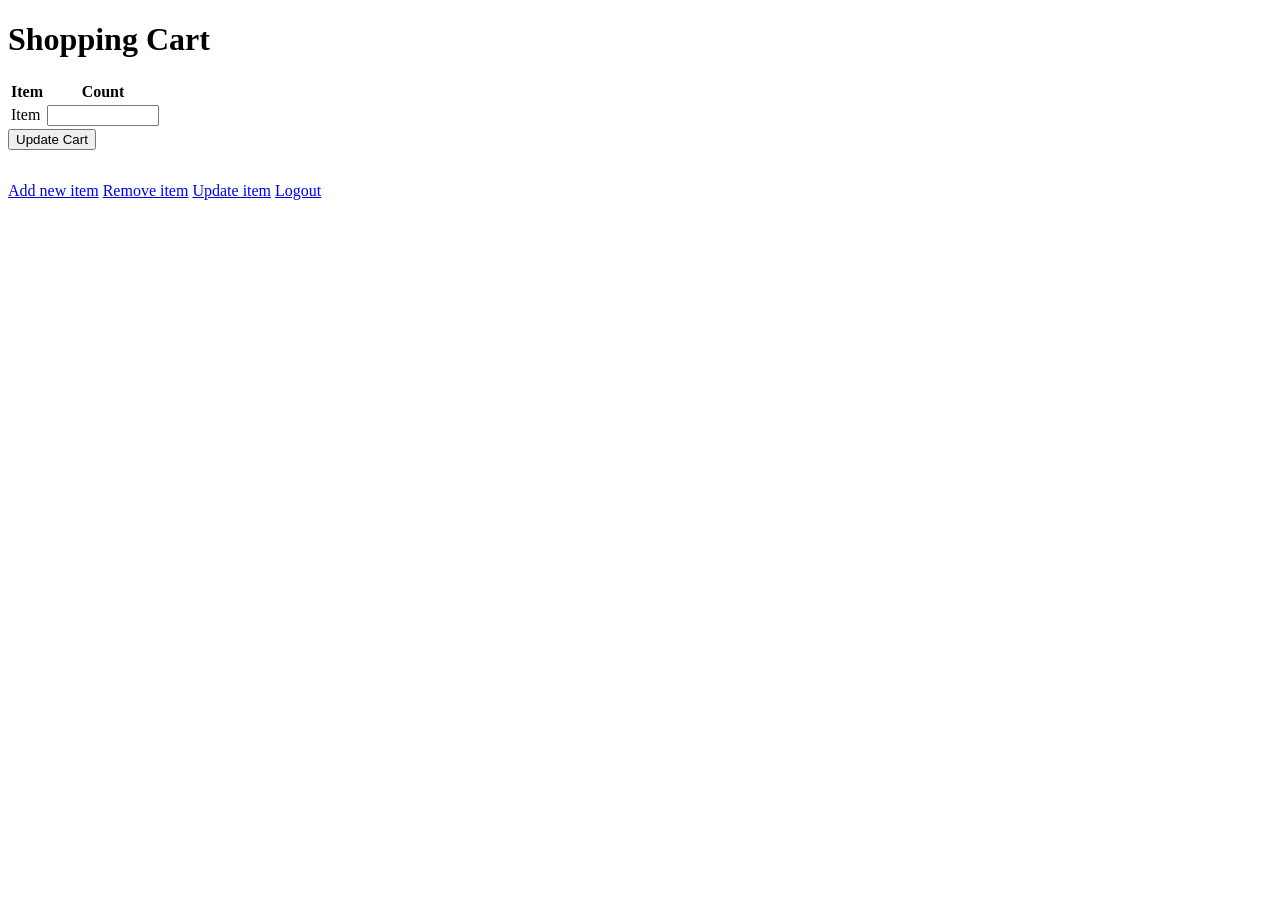
<file: ShoppingCart 2/src/main/resources/templates/cart.html>
<!DOCTYPE html>
<html xmlns:th="http://www.thymeleaf.org">
<head>
    <title>Shopping Cart</title>
    <link rel="stylesheet" th:href="@{css/general.css}" />
    <meta http-equiv="Content-Type" content="text/html; charset=UTF-8" />
</head>
<body>
    <h1>Shopping Cart</h1>
    <form action="#" th:action="@{/updatecart}" method="post">
        <table>
            <tr>
                <th>Item</th>
                <th>Count</th>
            </tr>
            <tr th:each="item : ${cartItems}">
                <td th:text="${item.key}">Item</td>
<!--                <td><input type="number" th:field="*{item.value}" th:name="${item.key}" th:value="${item.value}" /></td>-->
                <td>
                    <input type="number" step="1" min="0" max="2147483647" th:name="${item.key}" th:value="${item.value}" required/>
                </td>
            </tr>
        </table>
        <button type="submit">Update Cart</button>
    </form>
    <p th:text="'Cart total: $' + ${total}" style="font-size: 2em;">
    <div>
        <a href="/newname">Add new item</a>
        <a href="/delname">Remove item</a>
        <a href="/updatename">Update item</a>
        <a href="/logout">Logout</a>
    </div>
</body>
</html>
</file>
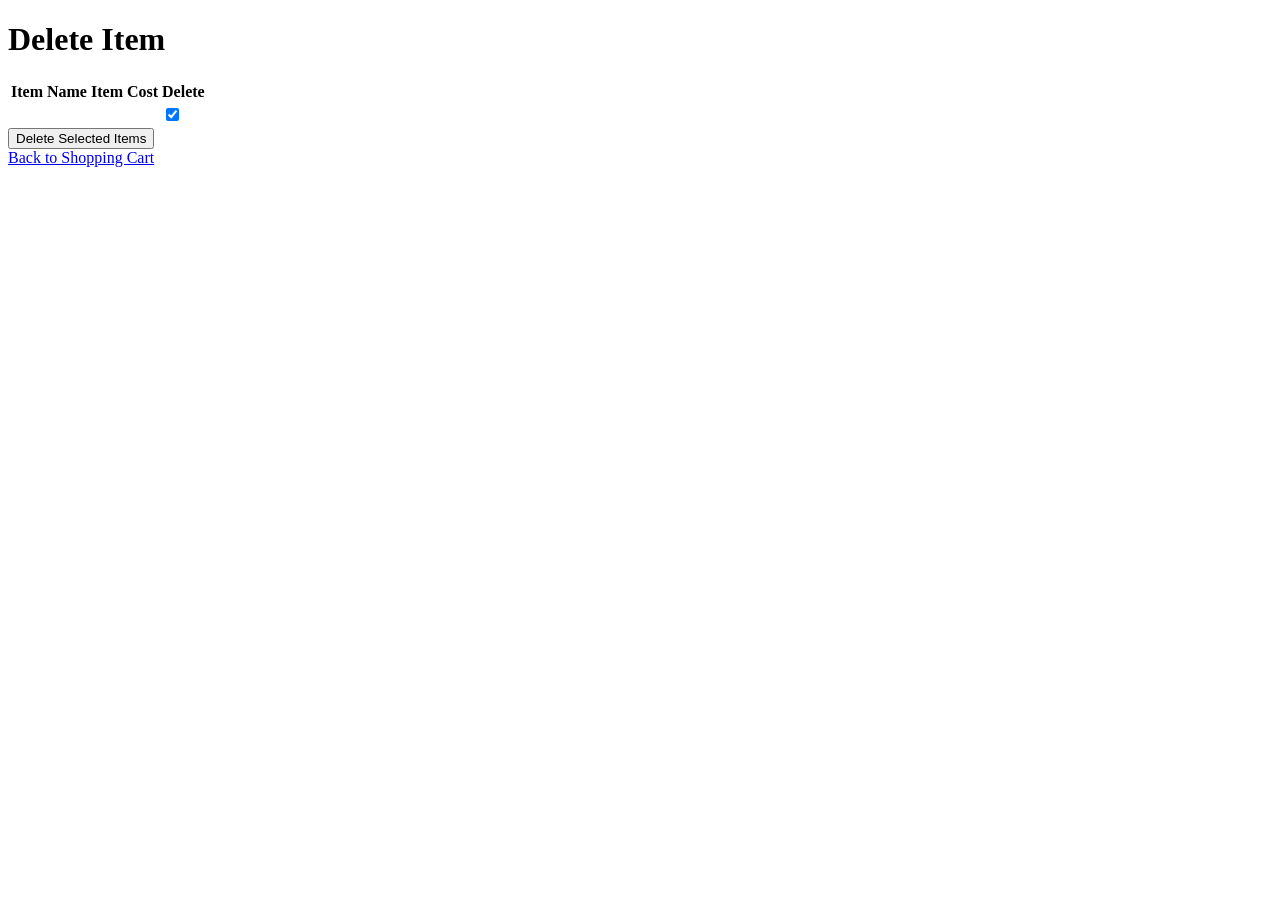
<file: ShoppingCart 2/src/main/resources/templates/delname.html>
<!DOCTYPE html>
<html xmlns:th="http://www.thymeleaf.org">
<head>
    <title>Delete Item</title>
    <link rel="stylesheet" th:href="@{css/general.css}" />
    <meta http-equiv="Content-Type" content="text/html; charset=UTF-8" />
</head>
<body>
    <h1>Delete Item</h1>

    <form action="#" th:action="@{/delname}" method="post" th:object="${form}">
        <table>
            <tr>
                <th>Item Name</th>
                <th>Item Cost</th>
                <th>Delete</th>
            </tr>
            <tr th:each="item : ${items}">
                <td th:text="${item.key}"></td>
                <td th:text="${item.value}"></td>
                <td><input type="checkbox" th:name="itemToDelete" th:value="${item.key}" checked /></td>
<!--                <td><input type="checkbox" th:name="itemToDelete" th:value="${item.key}" th:checked="${true}" th:field="*{checkedItems}" checked /></td>-->
            </tr>
        </table>
        <input type="submit" value="Delete Selected Items" />
    </form>

    <a href="/cart">Back to Shopping Cart</a>
</body>
</html>
</file>
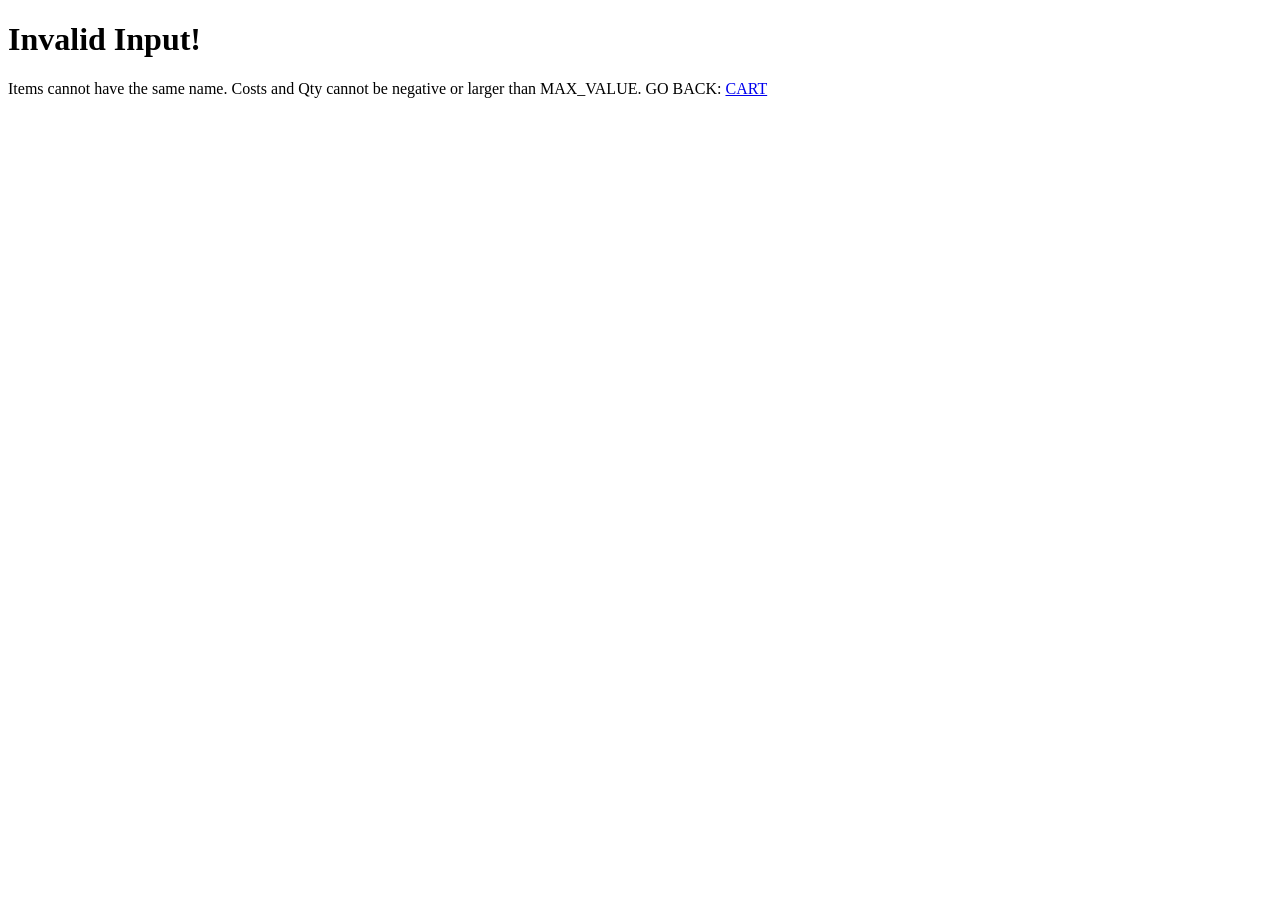
<file: ShoppingCart 2/src/main/resources/templates/invalidInput.html>
<!DOCTYPE html>
<html xmlns:th="http://www.thymeleaf.org">
<head>
  <title>Invalid Input</title>
  <meta http-equiv="Content-Type" content="text/html; charset=UTF-8" />
</head>
<body>
<h1>Invalid Input!</h1>
<p>Items cannot have the same name. Costs and Qty cannot be negative or larger than MAX_VALUE. GO BACK: <a href="/cart">CART</a></p>
</body>
</html>
</file>
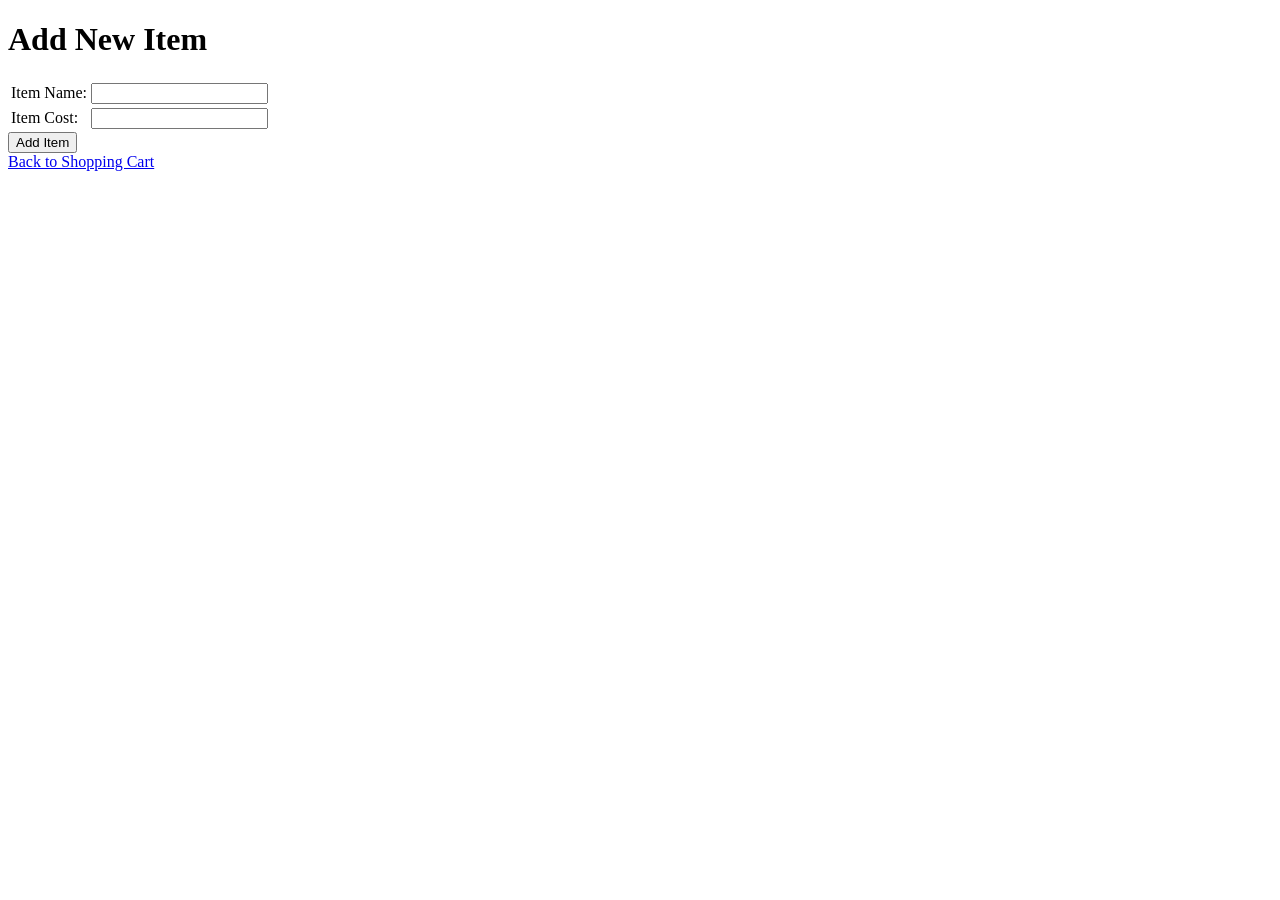
<file: ShoppingCart 2/src/main/resources/templates/newname.html>
<!DOCTYPE html>
<html xmlns:th="http://www.thymeleaf.org">
<head>
    <title>Add New Item</title>
    <link rel="stylesheet" th:href="@{css/general.css}" />
    <meta http-equiv="Content-Type" content="text/html; charset=UTF-8" />
</head>
<body>
    <h1>Add New Item</h1>

    <form action="#" th:action="@{/newname}" method="post">
        <table>
            <tr>
                <td><label for="itemName">Item Name:</label></td>
                <td><input type="text" id="itemName" name="itemName" required /></td>
            </tr>
            <tr>
                <td><label for="itemCost">Item Cost:</label></td>
                <td><input type="number" id="itemCost" name="itemCost" step="0.01" min="0" required /></td>
            </tr>
        </table>
        <input type="submit" value="Add Item" />
    </form>

    <a href="/cart">Back to Shopping Cart</a>
</body>
</html>
</file>
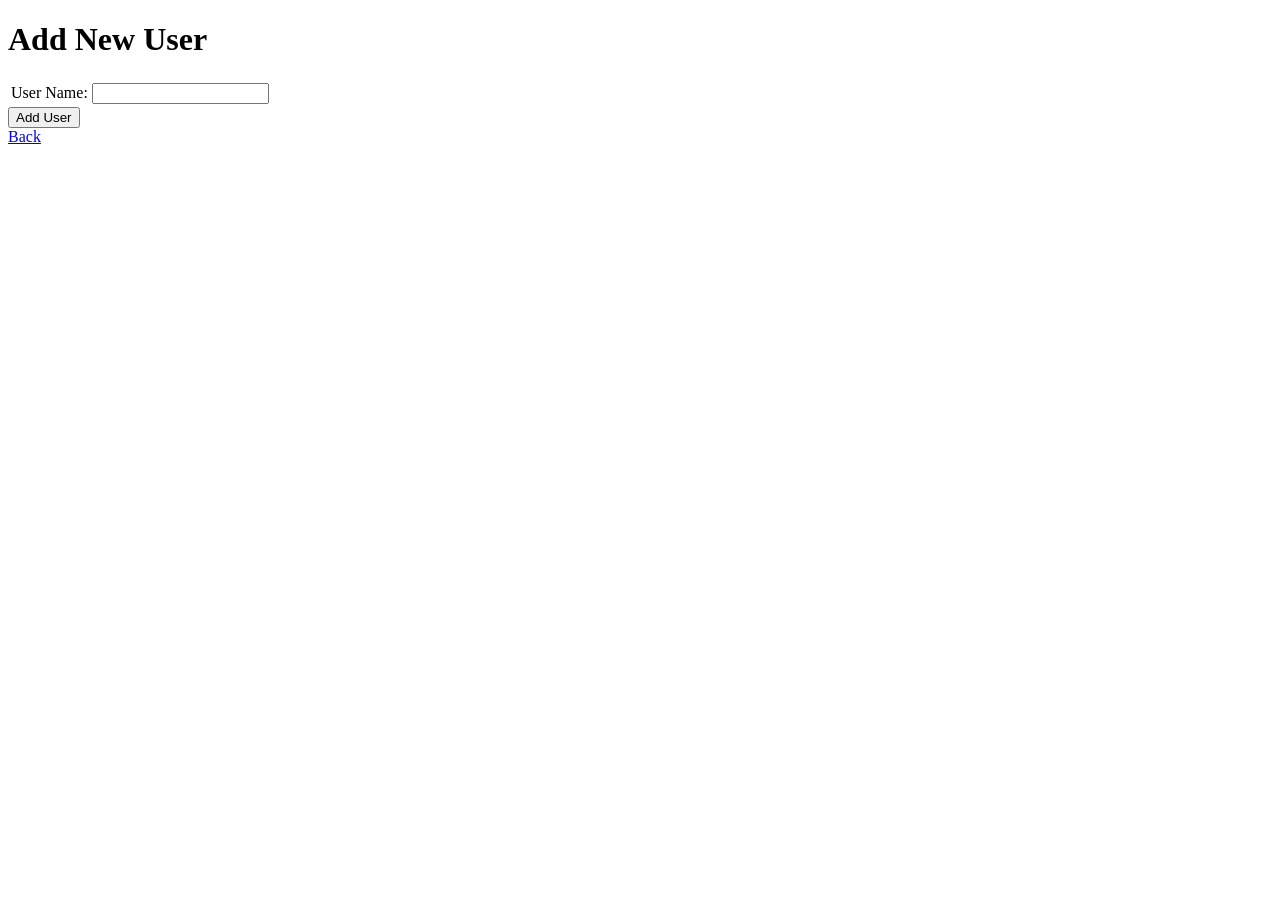
<file: ShoppingCart 2/src/main/resources/templates/newuser.html>
<!DOCTYPE html>
<html xmlns:th="http://www.thymeleaf.org">
<head>
    <title>Add New User</title>
    <link rel="stylesheet" th:href="@{css/general.css}" />
    <meta http-equiv="Content-Type" content="text/html; charset=UTF-8" />
</head>
<body>
<h1>Add New User</h1>

<form action="#" th:action="@{/newuser}" method="post">
    <table>
        <tr>
            <td><label for="userName">User Name:</label></td>
            <td><input type="text" id="userName" name="userName" required/></td>
        </tr>
    </table>
    <input type="submit" value="Add User" />
</form>

<a href="/cart">Back</a>
</body>
</html>
</file>
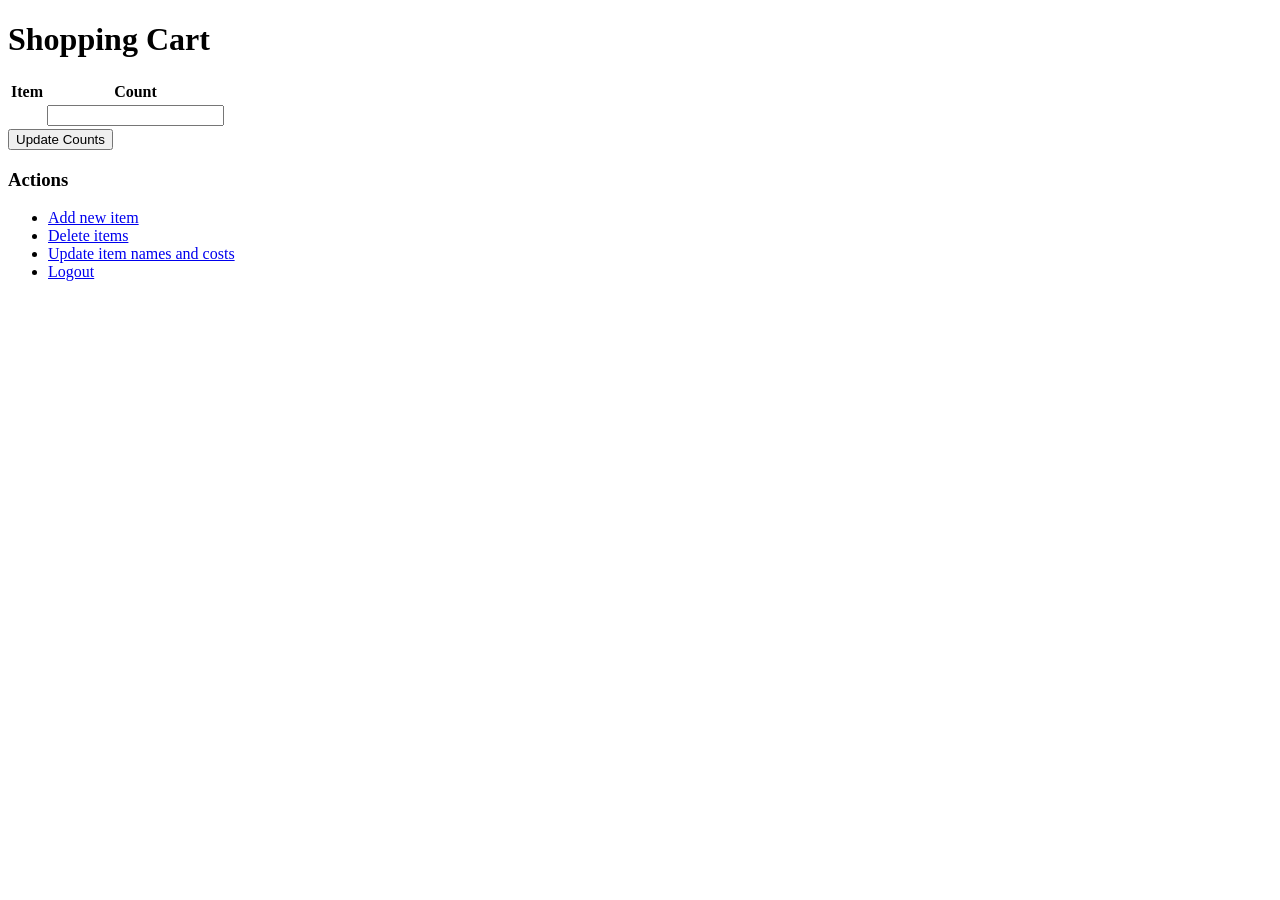
<file: ShoppingCart 2/src/main/resources/templates/shoppingcart.html>
<!DOCTYPE html>
<html xmlns:th="http://www.thymeleaf.org">
<head>
    <title>Shopping Cart</title>
    <meta http-equiv="Content-Type" content="text/html; charset=UTF-8" />
</head>
<body>
    <h1>Shopping Cart</h1>

    <form action="#" th:action="@{/cart}" method="post">
        <table>
            <tr>
                <th>Item</th>
                <th>Count</th>
            </tr>
            <tr th:each="entry : ${items}">
                <td th:text="${entry.key}"></td>
                <td>
                    <input type="number" min="0" step="1" th:name="${entry.key}" th:value="${entry.value}" />
                </td>
            </tr>
        </table>
        <input type="submit" value="Update Counts" />
    </form>

    <h3>Actions</h3>
    <ul>
        <li><a href="/newname">Add new item</a></li>
        <li><a href="/delname">Delete items</a></li>
        <li><a href="/updatename">Update item names and costs</a></li>
        <li><a href="/logout">Logout</a></li>
    </ul>
</body>
</html>
</file>
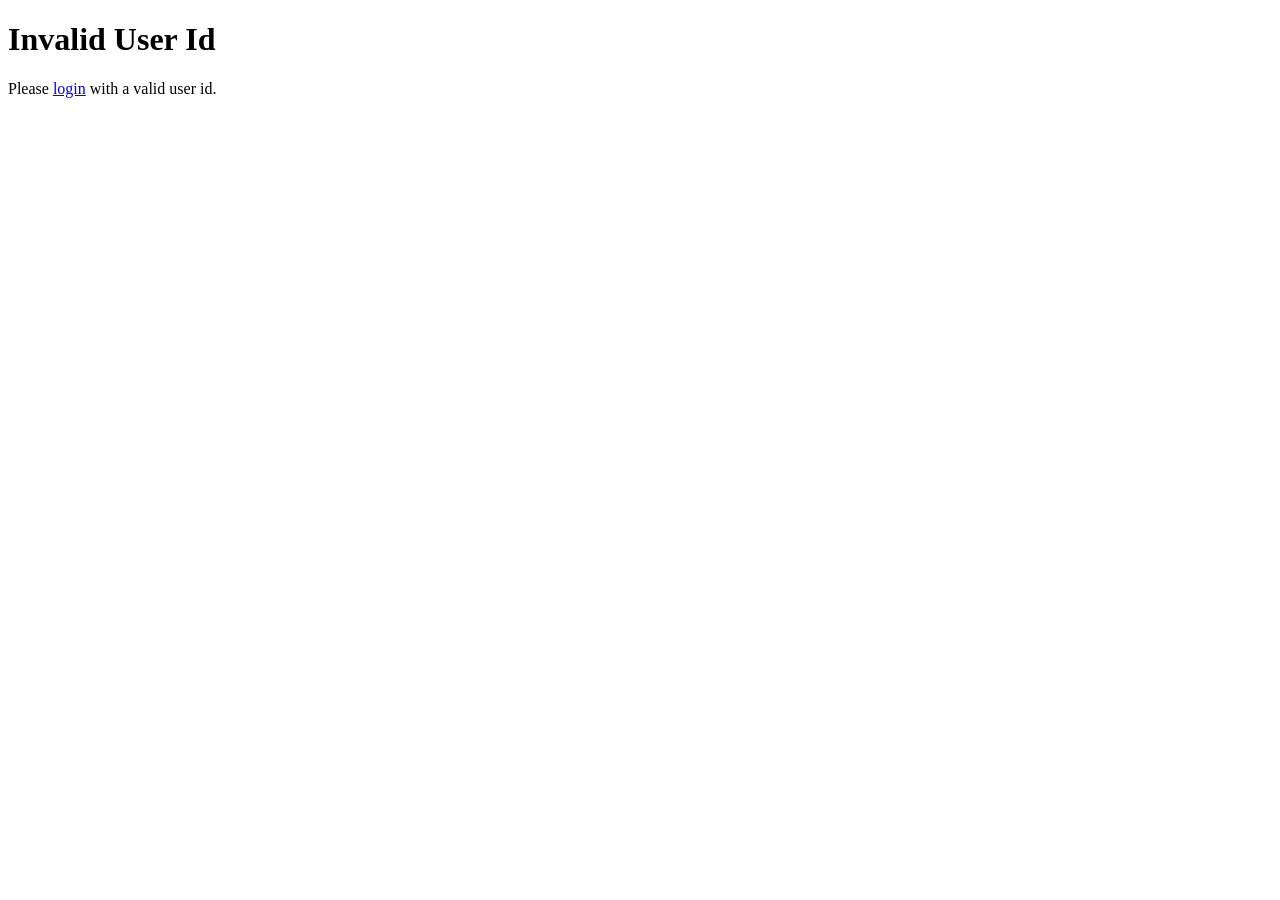
<file: ShoppingCart 2/src/main/resources/templates/unauthorized.html>
<!DOCTYPE html>
<html xmlns:th="http://www.thymeleaf.org">
<head>
    <title>Invalid User Id</title>
    <meta http-equiv="Content-Type" content="text/html; charset=UTF-8" />
</head>
<body>
    <h1>Invalid User Id</h1>
    <p>Please <a href="/">login</a> with a valid user id.</p>
</body>
</html>
</file>
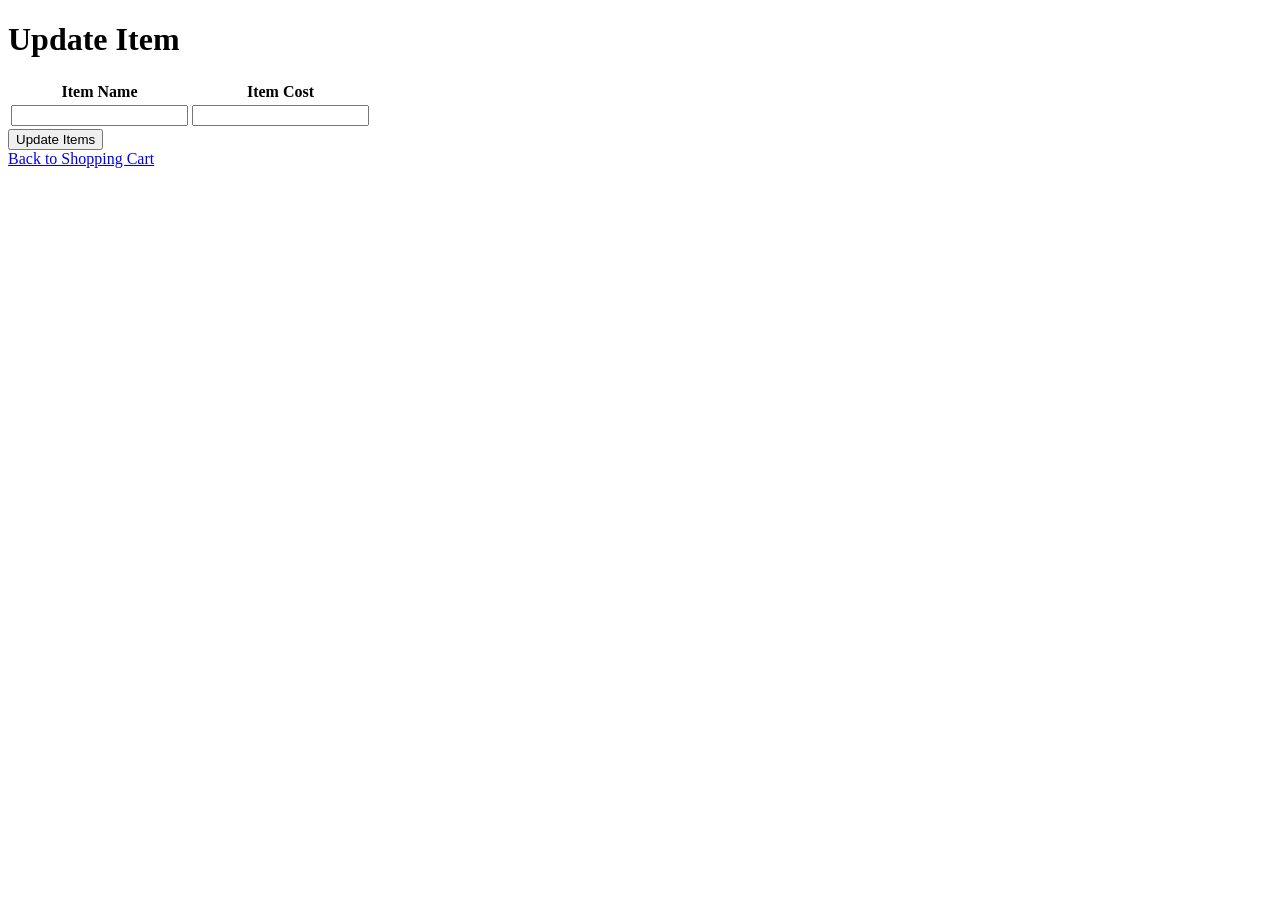
<file: ShoppingCart 2/src/main/resources/templates/updatename.html>
<!DOCTYPE html>
<html xmlns:th="http://www.thymeleaf.org">
<head>
    <title>Update Item</title>
    <link rel="stylesheet" th:href="@{css/general.css}" />
    <meta http-equiv="Content-Type" content="text/html; charset=UTF-8" />
</head>
<body>
    <h1>Update Item</h1>

    <form action="#" th:action="@{/updatename}" method="post">
        <table>
            <tr>
                <th>Item Name</th>
                <th>Item Cost</th>
            </tr>
            <tr th:each="item : ${items}">
                <td>
                    <input type="text" th:name="|itemName-${item.key}|" th:value="${item.key}" required />
                </td>
                <td>
                    <input type="number" th:name="|itemCost-${item.key}|" th:value="${item.value}" step="0.01" min="0" required />
                </td>
            </tr>
        </table>
        <input type="submit" value="Update Items" />
    </form>

    <a href="/cart">Back to Shopping Cart</a>
</body>
</html>
</file>
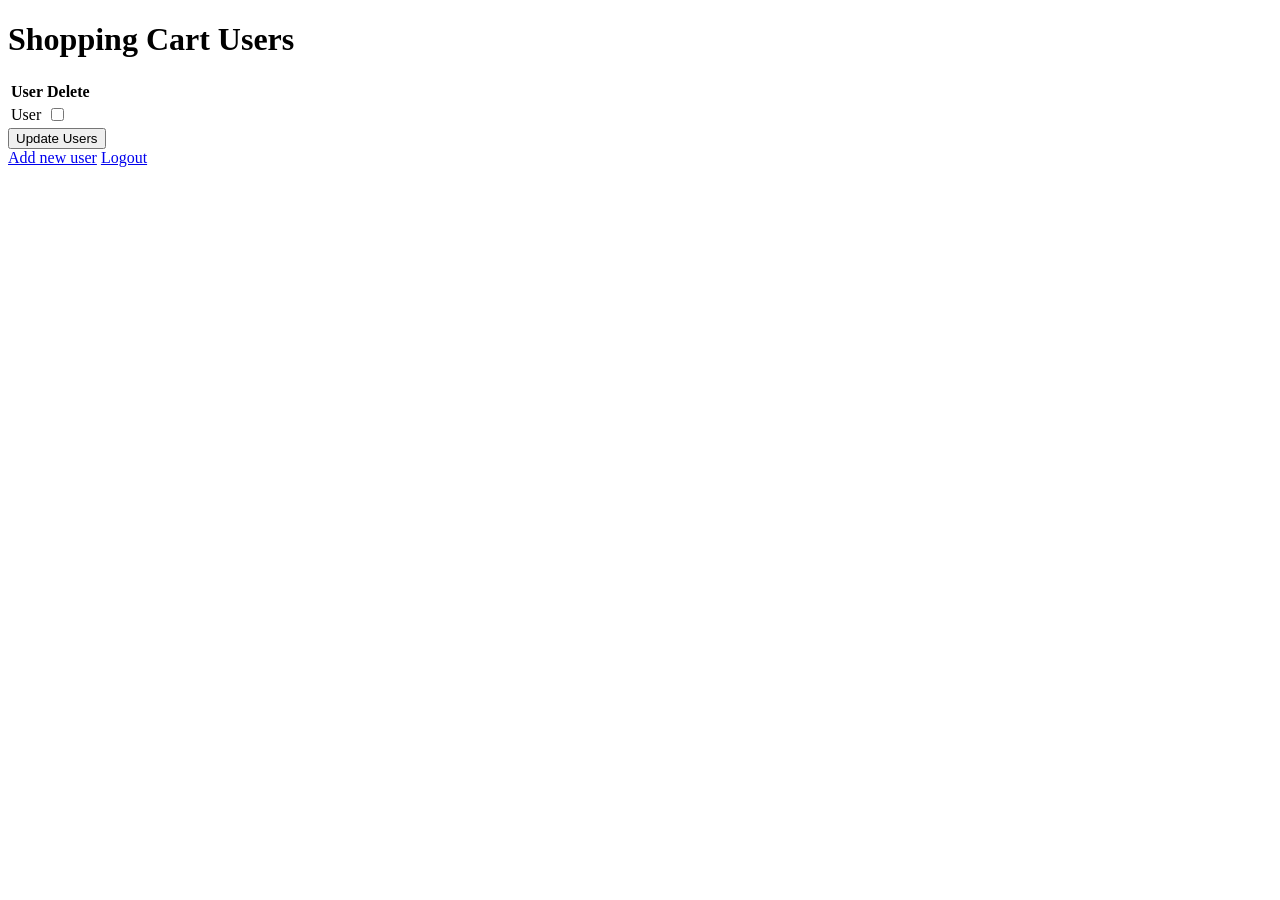
<file: ShoppingCart 2/src/main/resources/templates/users.html>
<!DOCTYPE html>
<html xmlns:th="http://www.thymeleaf.org">
<head>
    <title>Shopping Cart Users</title>
    <link rel="stylesheet" th:href="@{css/general.css}" />
    <meta http-equiv="Content-Type" content="text/html; charset=UTF-8" />
</head>
<body>
    <h1>Shopping Cart Users</h1>
    <form action="#" th:action="@{/updateusers}" method="post">
        <table>
            <tr>
                <th>User</th>
                <th>Delete</th>
            </tr>
            <tr th:each="user : ${users}">
                <td th:text="${user}">User</td>
                <td><input type="checkbox" th:name="userToDelete" th:value="${user}" /></td>

            </tr>
        </table>
        <button type="submit">Update Users</button>
    </form>
    <div>
        <a href="/newuser">Add new user</a>
        <a href="/logout">Logout</a>
    </div>
</body>
</html>
</file>
